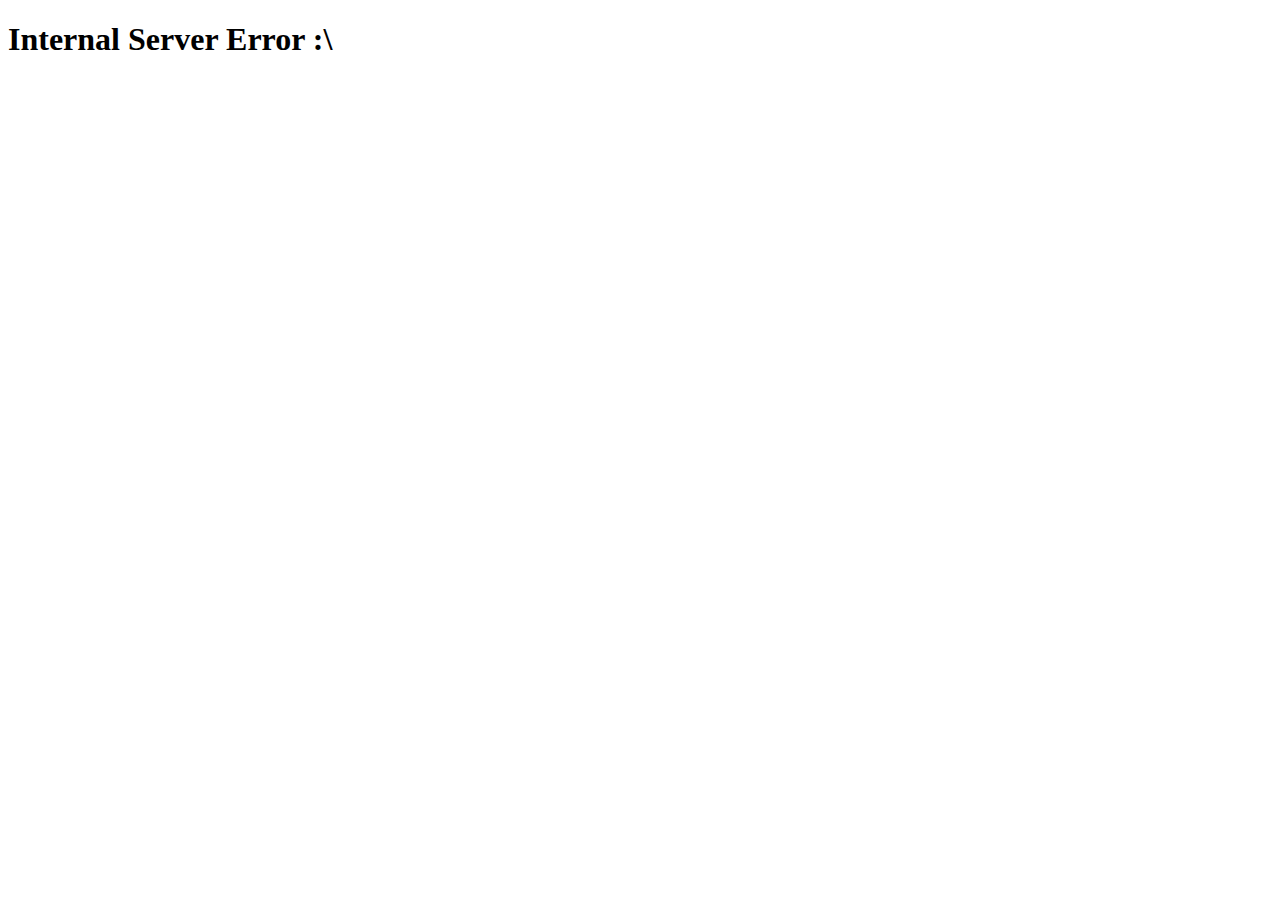
<file: payloads/err_internal_server.html>
<!DOCTYPE html>
<html lang=en>
    <head>
        <meta charset="utf-8"/>
        <meta name="description" content="Simple site"/>
        <meta name="viewport" content="width=device-width, initial-scale=1, shrink-to-fit=no">
        <title>Server | Internal Server Error</title>
    </head>
    <body>
        <h1>Internal Server Error :\</h1>
    </body>
</html>
</file>
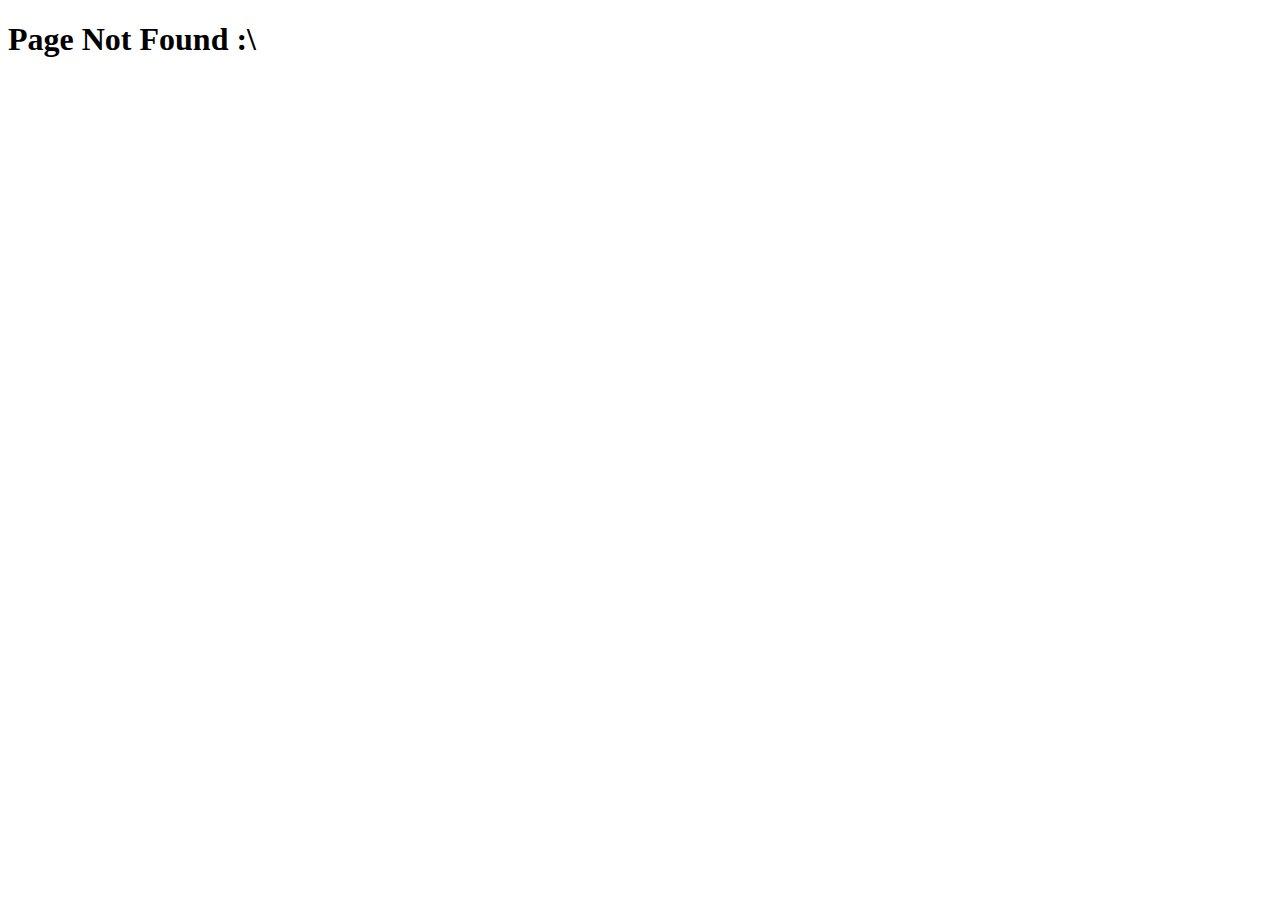
<file: payloads/err_not_found.html>
<!DOCTYPE html>
<html lang=en>
    <head>
        <meta charset="utf-8"/>
        <meta name="description" content="Simple site"/>
        <meta name="viewport" content="width=device-width, initial-scale=1, shrink-to-fit=no">
        <title>Server | Page Not Found</title>
    </head>
    <body>
        <h1>Page Not Found :\</h1>
    </body>
</html>
</file>
